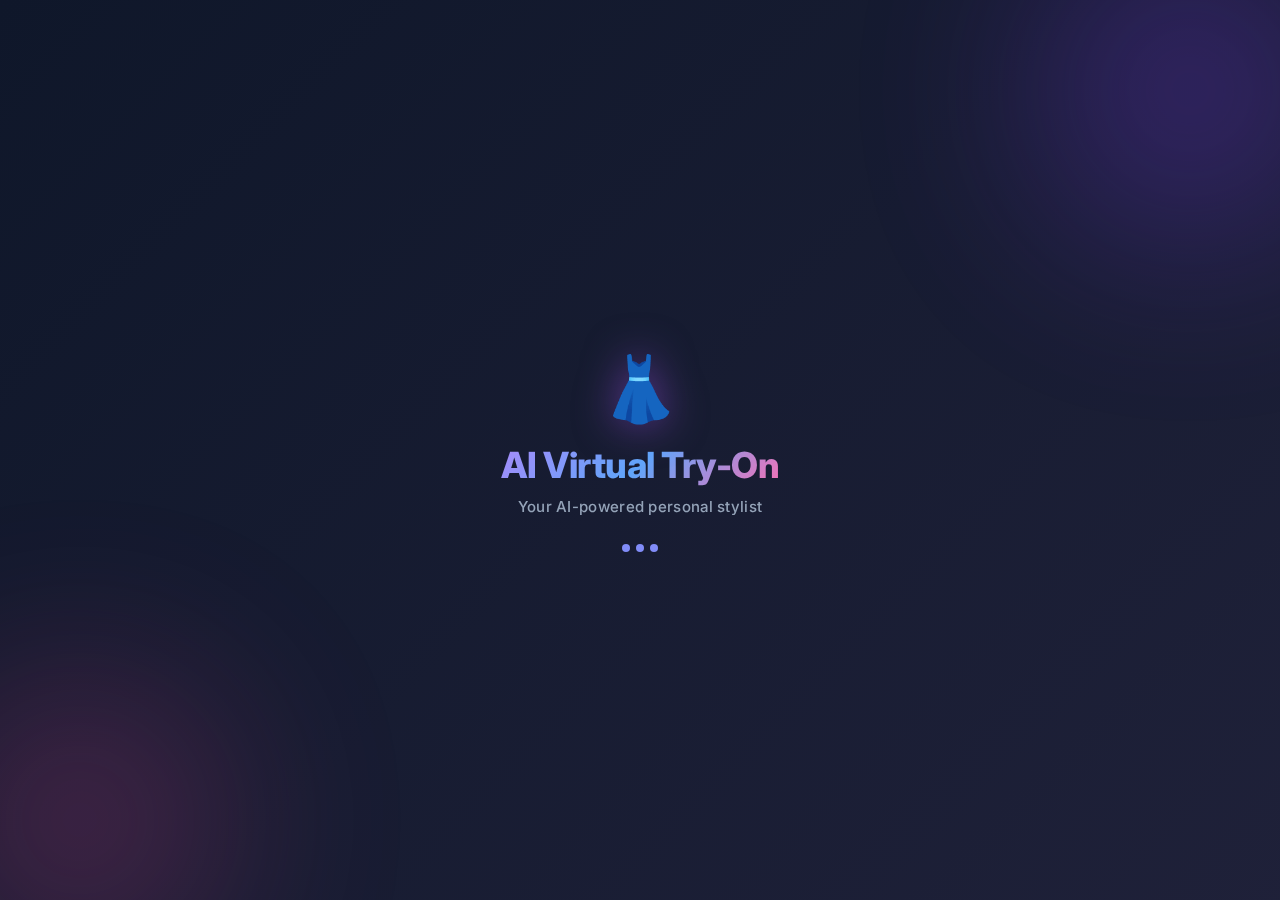
<file: index.html>
<!DOCTYPE html>
<html lang="en">

<head>
    <meta charset="UTF-8">
    <meta name="viewport" content="width=device-width, initial-scale=1.0">
    <title>AI Virtual Try-On</title>
    <meta name="description"
        content="AI Virtual Try-On — your AI-powered personal styling assistant. Try clothes virtually using AI." />
    <style>
        @import url('https://fonts.googleapis.com/css2?family=Inter:wght@400;600;700;800&display=swap');

        * {
            margin: 0;
            padding: 0;
            box-sizing: border-box;
        }

        body {
            font-family: 'Inter', sans-serif;
            height: 100vh;
            display: flex;
            justify-content: center;
            align-items: center;
            overflow: hidden;
            background: linear-gradient(-45deg, #0f0c29, #302b63, #24243e, #0f172a);
            background-size: 400% 400%;
            animation: gradientShift 10s ease infinite;
        }

        @keyframes gradientShift {
            0% {
                background-position: 0% 50%;
            }

            50% {
                background-position: 100% 50%;
            }

            100% {
                background-position: 0% 50%;
            }
        }

        /* Floating Orbs */
        body::before {
            content: '';
            position: fixed;
            width: 300px;
            height: 300px;
            background: #7c3aed;
            border-radius: 50%;
            filter: blur(100px);
            opacity: 0.3;
            top: -60px;
            right: -60px;
            animation: floatOrb1 7s ease-in-out infinite;
        }

        body::after {
            content: '';
            position: fixed;
            width: 280px;
            height: 280px;
            background: #ec4899;
            border-radius: 50%;
            filter: blur(100px);
            opacity: 0.25;
            bottom: -60px;
            left: -60px;
            animation: floatOrb2 9s ease-in-out infinite;
        }

        @keyframes floatOrb1 {

            0%,
            100% {
                transform: translate(0, 0);
            }

            50% {
                transform: translate(-30px, 40px);
            }
        }

        @keyframes floatOrb2 {

            0%,
            100% {
                transform: translate(0, 0);
            }

            50% {
                transform: translate(40px, -30px);
            }
        }

        .splash {
            text-align: center;
            z-index: 1;
            animation: fadeIn 0.8s ease-out forwards;
        }

        @keyframes fadeIn {
            from {
                opacity: 0;
                transform: scale(0.92);
            }

            to {
                opacity: 1;
                transform: scale(1);
            }
        }

        .splash-icon {
            font-size: 64px;
            display: block;
            margin-bottom: 16px;
            filter: drop-shadow(0 0 20px rgba(168, 85, 247, 0.5));
            animation: pulse 2s ease-in-out infinite;
        }

        @keyframes pulse {

            0%,
            100% {
                transform: scale(1);
            }

            50% {
                transform: scale(1.08);
            }
        }

        .splash h1 {
            font-size: 36px;
            font-weight: 800;
            background: linear-gradient(135deg, #a78bfa, #60a5fa, #f472b6);
            -webkit-background-clip: text;
            -webkit-text-fill-color: transparent;
            letter-spacing: -0.5px;
            margin-bottom: 10px;
        }

        .splash p {
            font-size: 15px;
            color: #94a3b8;
            font-weight: 500;
            letter-spacing: 0.3px;
        }

        .splash .loader-dots {
            margin-top: 28px;
            display: flex;
            justify-content: center;
            gap: 6px;
        }

        .splash .loader-dots span {
            width: 8px;
            height: 8px;
            background: #818cf8;
            border-radius: 50%;
            animation: dotBounce 1.2s ease-in-out infinite;
        }

        .splash .loader-dots span:nth-child(2) {
            animation-delay: 0.2s;
        }

        .splash .loader-dots span:nth-child(3) {
            animation-delay: 0.4s;
        }

        @keyframes dotBounce {

            0%,
            80%,
            100% {
                transform: scale(0.6);
                opacity: 0.4;
            }

            40% {
                transform: scale(1);
                opacity: 1;
            }
        }

        /* Fade out before redirect */
        .fade-out {
            animation: fadeOut 0.4s ease-in forwards;
        }

        @keyframes fadeOut {
            from {
                opacity: 1;
            }

            to {
                opacity: 0;
            }
        }
    </style>
</head>

<body>
    <div class="splash" id="splash">
        <span class="splash-icon">👗</span>
        <h1>AI Virtual Try-On</h1>
        <p>Your AI-powered personal stylist</p>
        <div class="loader-dots">
            <span></span>
            <span></span>
            <span></span>
        </div>
    </div>

    <script>
        // Auto-redirect after 1.5s with fade
        setTimeout(() => {
            document.getElementById('splash').classList.add('fade-out');
            setTimeout(() => {
                window.location.href = 'login.html';
            }, 400);
        }, 1500);
    </script>
    <script src="js/network-status.js"></script>
</body>

</html>
</file>
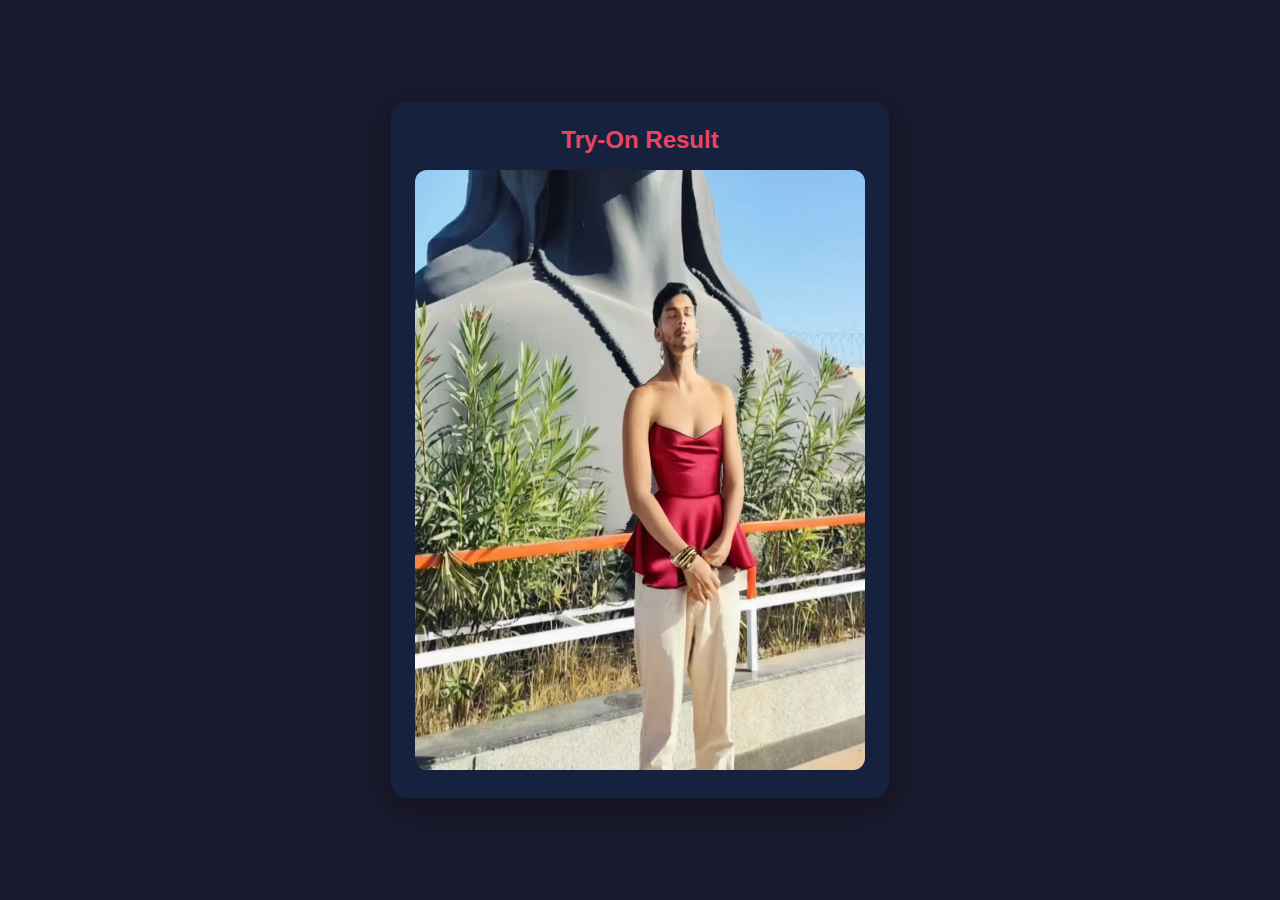
<file: images/view_response.html>
<!DOCTYPE html>
<html>
<head>
  <title>Try-On Result</title>
  <style>
    body { background: #1a1a2e; display: flex; justify-content: center; align-items: center; min-height: 100vh; margin: 0; font-family: sans-serif; }
    .card { background: #16213e; padding: 24px; border-radius: 16px; box-shadow: 0 8px 32px rgba(0,0,0,0.4); text-align: center; }
    h2 { color: #e94560; margin: 0 0 16px; }
    img { max-width: 500px; max-height: 600px; border-radius: 12px; }
  </style>
</head>
<body>
  <div class="card">
    <h2>Try-On Result</h2>
    <img id="result" />
    <script>
      fetch('response_1771141309104.json')
        .then(r => r.json())
        .then(data => { document.getElementById('result').src = data.image; });
    </script>
  </div>
</body>
</html>
</file>
